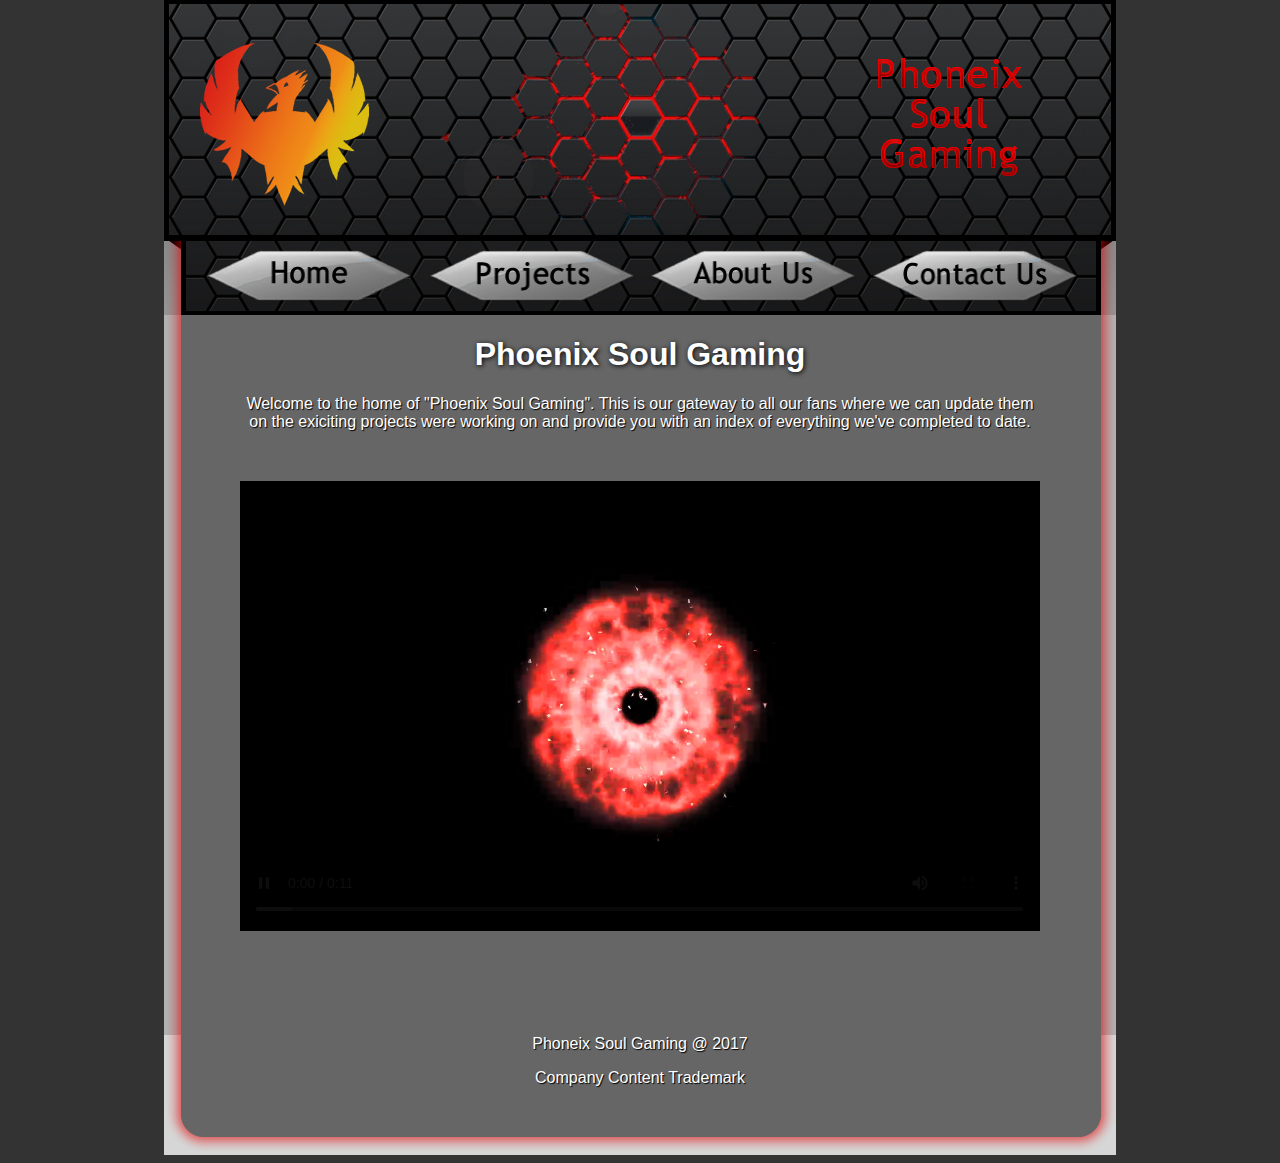
<file: Phoenix Soul/index.html>
<!DOCTYPE html PUBLIC "-//W3C//DTD XHTML 1.0 Transitional//EN" "http://www.w3.org/TR/xhtml1/DTD/xhtml1-transitional.dtd">
<html xmlns="http://www.w3.org/1999/xhtml">
<head>
<meta http-equiv="Content-Type" content="text/html; charset=utf-8" />
<title>Phoenix Soul Gaming - Blaze the Soul</title>
<meta name="description" content="Welcome to the Home of "phoenix soul gaming" - This is our gateway to loyal fans keep you updated on upcoming projects!">
<meta name="keywords" content="Phoenix soul gaming, blaze the soul, harambe justice, serenity chronicles, worlds collide, animation, computer, video games, anime" />
<link href="images/fav_icon.png" rel="shortcut icon" />

<link href="style/style.css" rel="stylesheet" type="text/css" />
<style type="text/css">
body {
	background-color: #333;
}
</style>
</head>

<body>
<div class="container">
  <div class="header"><img src="images/header.png" width="952" height="240" alt="Phoenix Soul Header" />
    <div class="menu"><a href="index.html"><img src="images/home 2 edit.png" width="220" height="53" alt="home" /></a><a href="projects.html"><img src="images/projects edit.png" width="220" height="53" alt="projects" /></a><a href="about_us.html"><img src="images/about edit.png" width="220" height="53" alt="about" /></a><a href="contact_us.html"><img src="images/contact 2 edit.png" width="220" height="53" alt="contact" /></a></div>
  </div>
  <div class="content">
    <h1>Phoenix Soul Gaming</h1>
    <p>Welcome to the home of &quot;Phoenix Soul Gaming&quot;. This is our gateway to all our fans where we can update them on the exiciting projects were working on and provide you with an index of everything we've completed to date. </p>
    <p>&nbsp;</p>
    <p>
      <embed src="unity/Shockwave Final.mp4" width="800" height="450"></embed>
    </p>
    <p>&nbsp;</p>
  </div>
  <div class="footer">
    <p> Phoneix Soul Gaming @ 2017</p>
    <p>Company Content Trademark</p>
  </div>
</div>
</body>
</html>
</file>
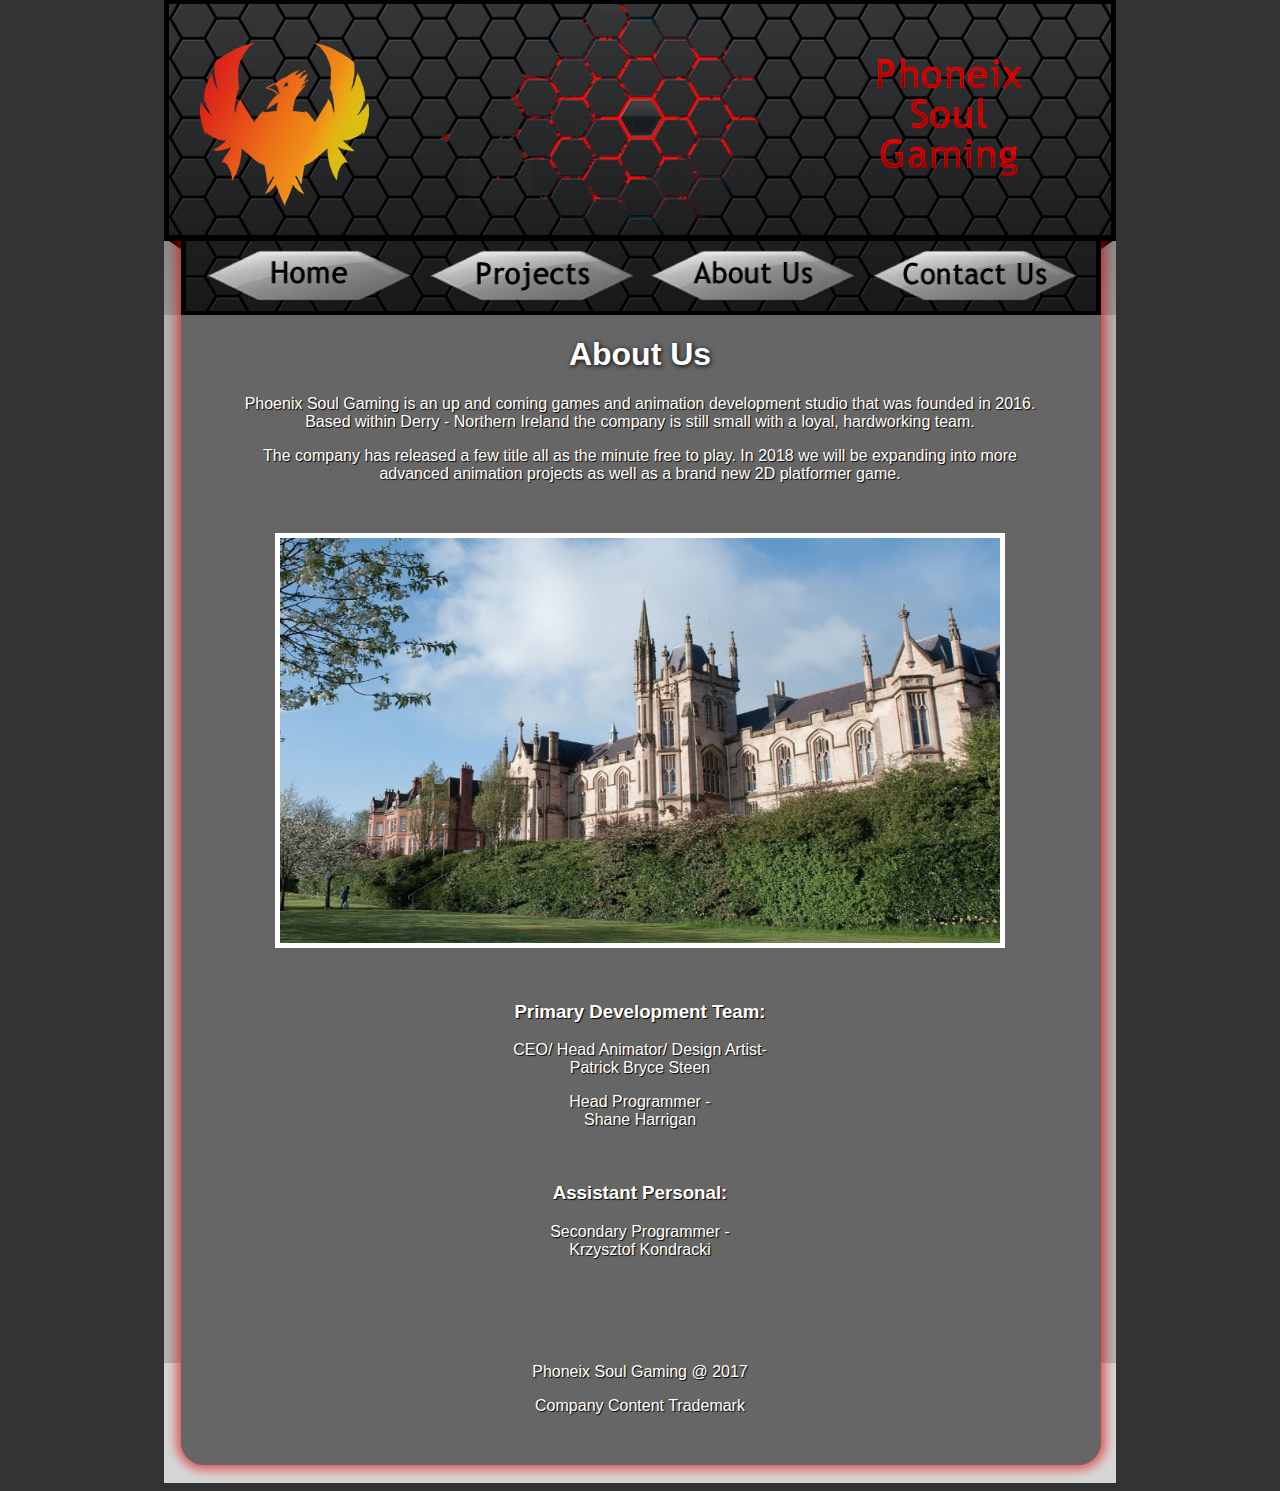
<file: Phoenix Soul/about_us.html>
<!DOCTYPE html PUBLIC "-//W3C//DTD XHTML 1.0 Transitional//EN" "http://www.w3.org/TR/xhtml1/DTD/xhtml1-transitional.dtd">
<html xmlns="http://www.w3.org/1999/xhtml">
<head>
<meta http-equiv="Content-Type" content="text/html; charset=utf-8" />
<title>About Us</title>
<meta name="description" content="Welcome to the Home of "phoenix soul gaming" - This is our gateway to loyal fans keep you updated on upcoming projects!">
<meta name="keywords" content="Phoenix soul gaming, blaze the soul, harambe justice, serenity chronicles, worlds collide, animation, computer, video games, anime" />
<link href="images/fav_icon.png" rel="shortcut icon" />
<link href="style/style.css" rel="stylesheet" type="text/css" />
<style type="text/css">
body {
	background-color: #333;
}
</style>
</head>

<body>
<div class="container">
  <div class="header"><img src="images/header.png" width="952" height="240" alt="Phoenix Soul Header" />
    <div class="menu"><a href="index.html"><img src="images/home 2 edit.png" width="220" height="53" alt="home" /></a><a href="projects.html"><img src="images/projects edit.png" width="220" height="53" alt="projects" /></a><a href="about_us.html"><img src="images/about edit.png" width="220" height="53" alt="about" /></a><a href="contact_us.html"><img src="images/contact 2 edit.png" width="220" height="53" alt="contact" /></a></div>
  </div>
  <div class="content">
    <h1>About Us
    </h1>
    <p>Phoenix Soul Gaming is an up and coming games and animation  development studio that was founded in 2016. Based within Derry - Northern  Ireland the company is still small  with a loyal, hardworking team.</p>
    <p>The company has released a few title all as the minute free  to play. In 2018 we will be expanding into more advanced animation  projects as well as a brand new 2D platformer game.    </p>
    <p>&nbsp;</p>
    <p><img src="images/magee.PNG" alt="magee" width="720" height="405" border="5" /></p>
    <p>&nbsp;</p>
    <h3>Primary Development Team:</h3>
    <p>CEO/ Head Animator/ Design Artist- <br />
    Patrick Bryce Steen</p>
    <p>Head Programmer - <br />
    Shane Harrigan    </p>
    <p>&nbsp;</p>
    <h3>Assistant Personal:</h3>
    <p>Secondary Programmer - <br />
    Krzysztof Kondracki</p>
    <p>&nbsp;</p>
  </div>
  <div class="footer">
    <p> Phoneix Soul Gaming @ 2017</p>
    <p>Company Content Trademark</p>
  </div>
</div>
</body>
</html>
</file>
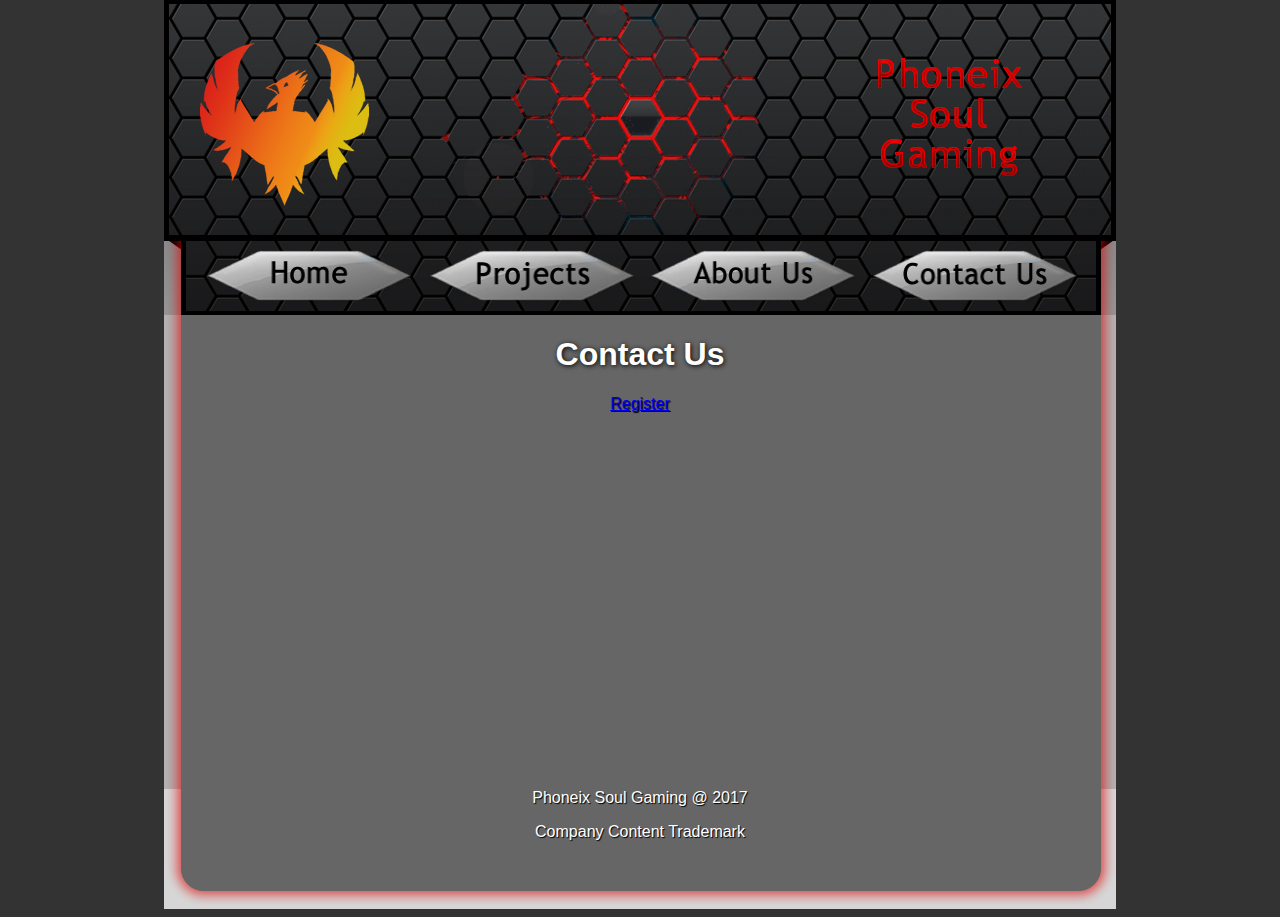
<file: Phoenix Soul/contact_us.html>
<!DOCTYPE html PUBLIC "-//W3C//DTD XHTML 1.0 Transitional//EN" "http://www.w3.org/TR/xhtml1/DTD/xhtml1-transitional.dtd">
<html xmlns="http://www.w3.org/1999/xhtml">
<head>
<meta http-equiv="Content-Type" content="text/html; charset=utf-8" />
<title>Contact Us</title>
<meta name="description" content="Welcome to the Home of "phoenix soul gaming" - This is our gateway to loyal fans keep you updated on upcoming projects!">
<meta name="keywords" content="Phoenix soul gaming, blaze the soul, harambe justice, serenity chronicles, worlds collide, animation, computer, video games, anime" />
<link href="images/fav_icon.png" rel="shortcut icon" />
<link href="style/style.css" rel="stylesheet" type="text/css" />
<style type="text/css">
body {
	background-color: #333;
}
</style>
</head>

<body>
<div class="container">
  <div class="header"><img src="images/header.png" width="952" height="240" alt="Phoenix Soul Header" />
    <div class="menu"><a href="index.html"><img src="images/home 2 edit.png" alt="home" width="220" height="53" border="0" /></a><a href="projects.html"><img src="images/projects edit.png" alt="projects" width="220" height="53" border="0" /></a><a href="about_us.html"><img src="images/about edit.png" alt="about" width="220" height="53" border="0" /></a><a href="contact_us.html"><img src="images/contact 2 edit.png" alt="contact" width="220" height="53" border="0" /></a></div>
  </div>
  <div class="content">
    <h1>Contact Us</h1>
    <p><a href="register.php">Register</a></p>
    <p>&nbsp;</p>
    <p>&nbsp;</p>
    <p>&nbsp;</p>
    <p>&nbsp;</p>
    <p>&nbsp;</p>
    <p>&nbsp;</p>
    <p>&nbsp;</p>
    <p>&nbsp;</p>
    <p>&nbsp;</p>
  </div>
  <div class="footer">
    <p> Phoneix Soul Gaming @ 2017</p>
    <p>Company Content Trademark</p>
  </div>
</div>
</body>
</html>
</file>
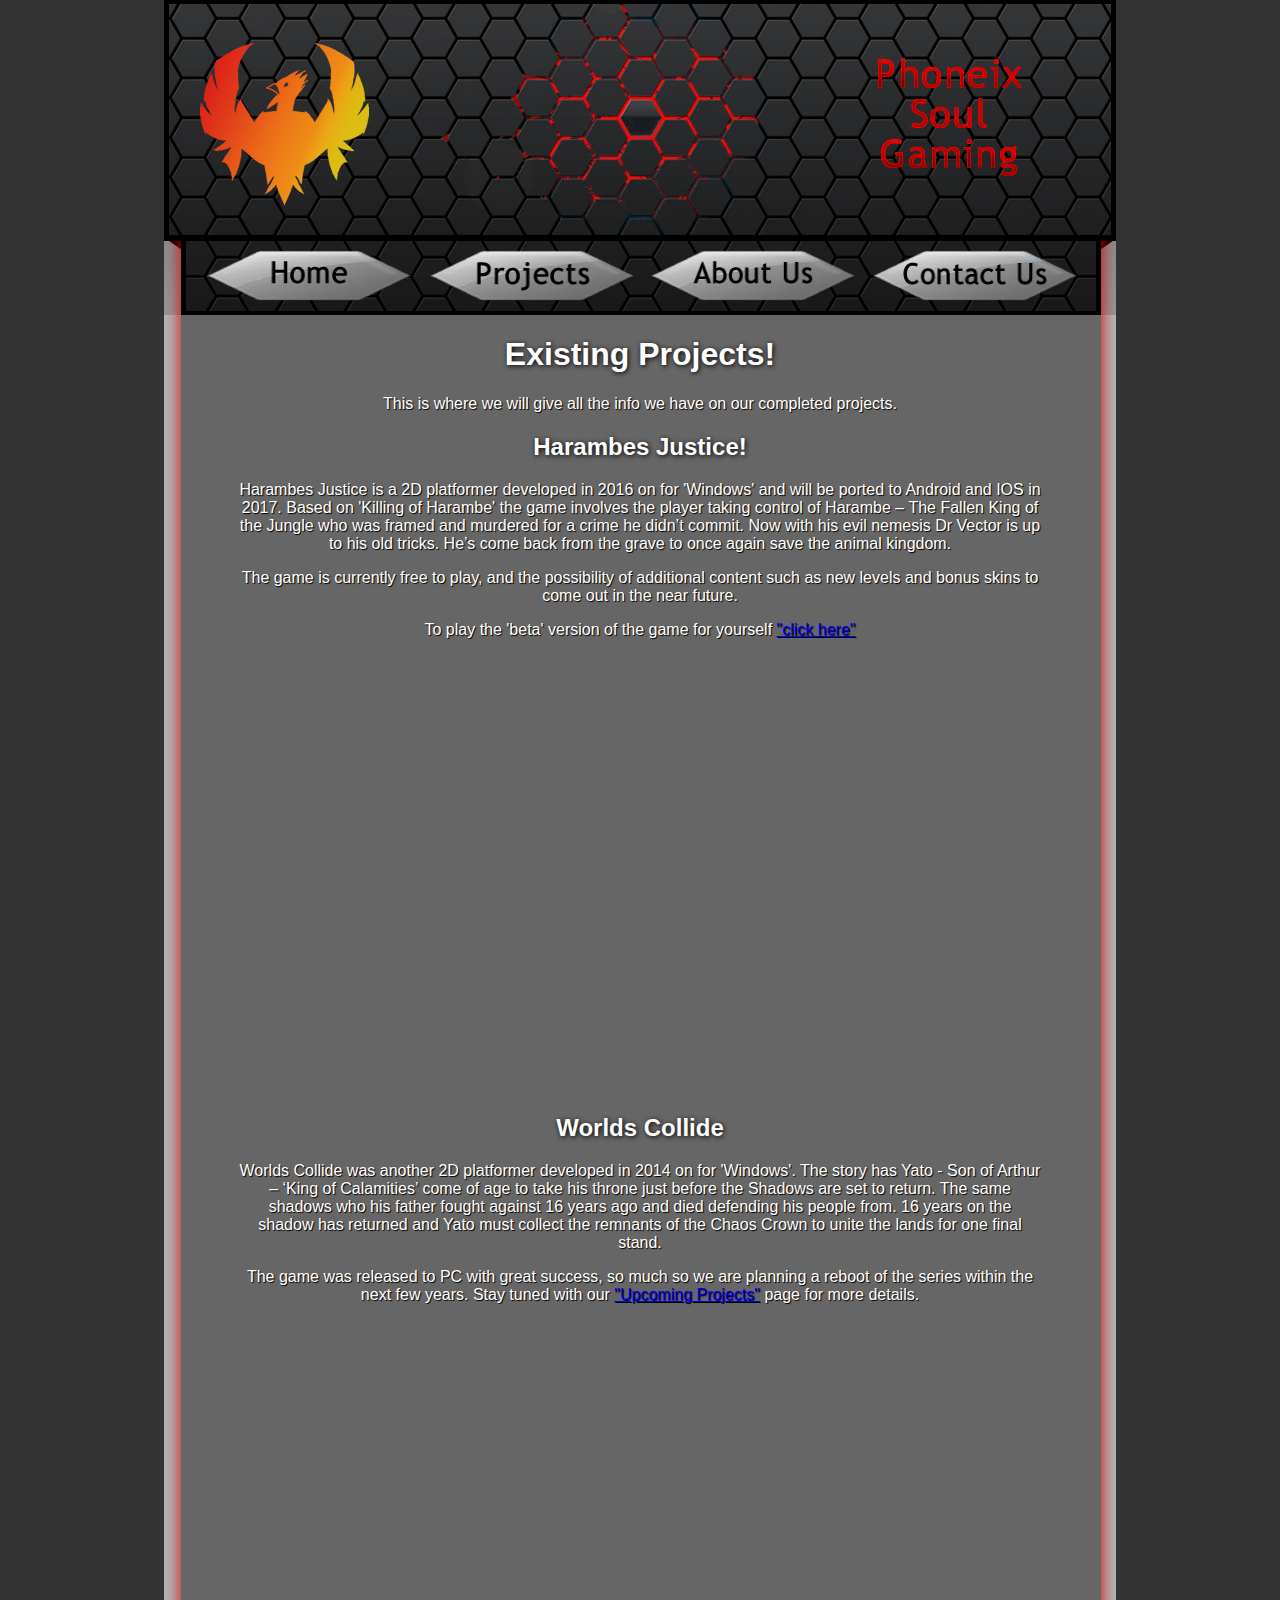
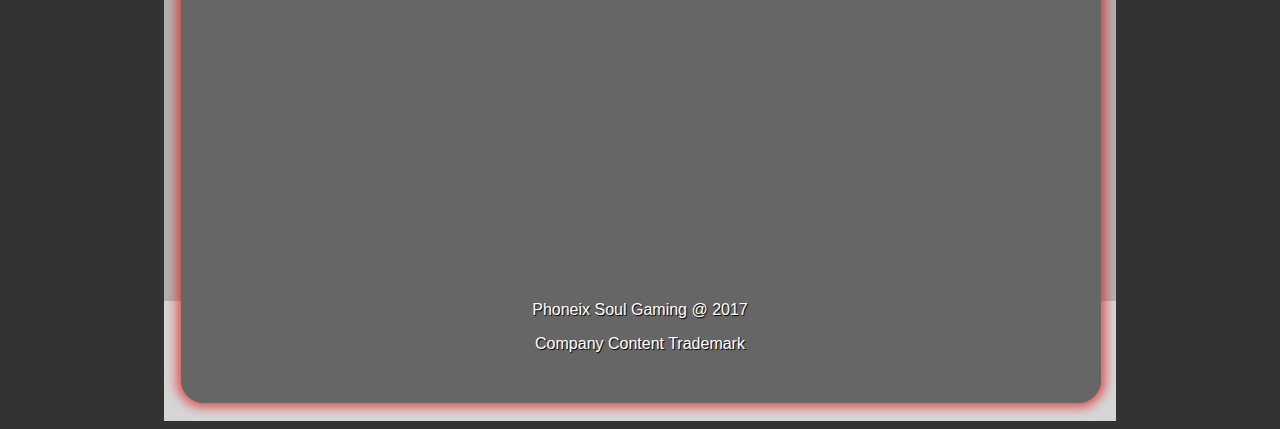
<file: Phoenix Soul/existing_pro.html>
<!DOCTYPE html PUBLIC "-//W3C//DTD XHTML 1.0 Transitional//EN" "http://www.w3.org/TR/xhtml1/DTD/xhtml1-transitional.dtd">
<html xmlns="http://www.w3.org/1999/xhtml">
<head>
<meta http-equiv="Content-Type" content="text/html; charset=utf-8" />
<title>Existing Projects</title>
<meta name="description" content="Welcome to the Home of "phoenix soul gaming" - This is our gateway to loyal fans keep you updated on upcoming projects!">
<meta name="keywords" content="Phoenix soul gaming, blaze the soul, harambe justice, serenity chronicles, worlds collide, animation, computer, video games, anime" />
<link href="images/fav_icon.png" rel="shortcut icon" />
<link href="style/style.css" rel="stylesheet" type="text/css" />
<style type="text/css">
body {
	background-color: #333;
}
</style>
</head>

<body>
<div class="container">
  <div class="header"><img src="images/header.png" width="952" height="240" alt="Phoenix Soul Header" />
    <div class="menu"><a href="index.html"><img src="images/home 2 edit.png" width="220" height="53" alt="home" /></a><a href="projects.html"><img src="images/projects edit.png" width="220" height="53" alt="projects" /></a><a href="about_us.html"><img src="images/about edit.png" width="220" height="53" alt="about" /></a><a href="contact_us.html"><img src="images/contact 2 edit.png" width="220" height="53" alt="contact" /></a></div>
  </div>
  <div class="content">
    <h1>Existing Projects!</h1>
    <p>This is where we will give all the info we have on our completed projects.</p>
    <h2>Harambes Justice!</h2>
    <p>Harambes Justice is a 2D platformer developed in 2016 on for 'Windows' and will be ported to Android and IOS in 2017. Based on 'Killing of Harambe' the game involves the player taking control of Harambe – The Fallen King of the Jungle who was framed and murdered for a crime he didn’t commit. Now with his evil nemesis Dr Vector is up to his old tricks. He’s come back from the grave to once again save the animal kingdom. </p>
    <p>The game is currently free to play, and the possibility of additional content such as new levels and bonus skins to come out in the near future.</p>
    <p>To play the 'beta' version of the game for yourself <a href="games.html">&quot;click here&quot;</a></p>
    <div style="width:720px; height:405px; margin:35px auto 35px auto;">
      <iframe width="720" height="405" src="https://www.youtube.com/embed/OgJUqCpM01U" frameborder="0" allowfullscreen></iframe>
    </div>
    <h2>Worlds Collide</h2>
    <p>Worlds Collide was another 2D platformer developed in 2014  on for 'Windows'. The story has Yato - Son of Arthur – &lsquo;King of Calamities&rsquo;  come of age to take his throne just before the Shadows are set to return. The same  shadows who his father fought against 16 years ago and died defending his  people from. 16 years on the shadow has returned and Yato must collect the remnants  of the Chaos Crown to unite the lands for one final stand. </p>
    <p>The game was released to PC with great success, so much so  we are planning a reboot of the series within the next few years. Stay tuned  with our <a href="upcoming_pro - .html">&quot;Upcoming Projects&quot;</a> page for more details.</p>
<p>&nbsp;</p>
    <div style="width:720px; height:405px; margin:35px auto 35px auto;">
    <iframe width="720" height="405" src="https://www.youtube.com/embed/jzz6IaxsKDI" frameborder="0" allowfullscreen></iframe>
    </div>
    <p>&nbsp;</p>
  </div>
  <div class="footer">
    <p> Phoneix Soul Gaming @ 2017</p>
    <p>Company Content Trademark</p>
  </div>
</div>
</body>
</html>
</file>
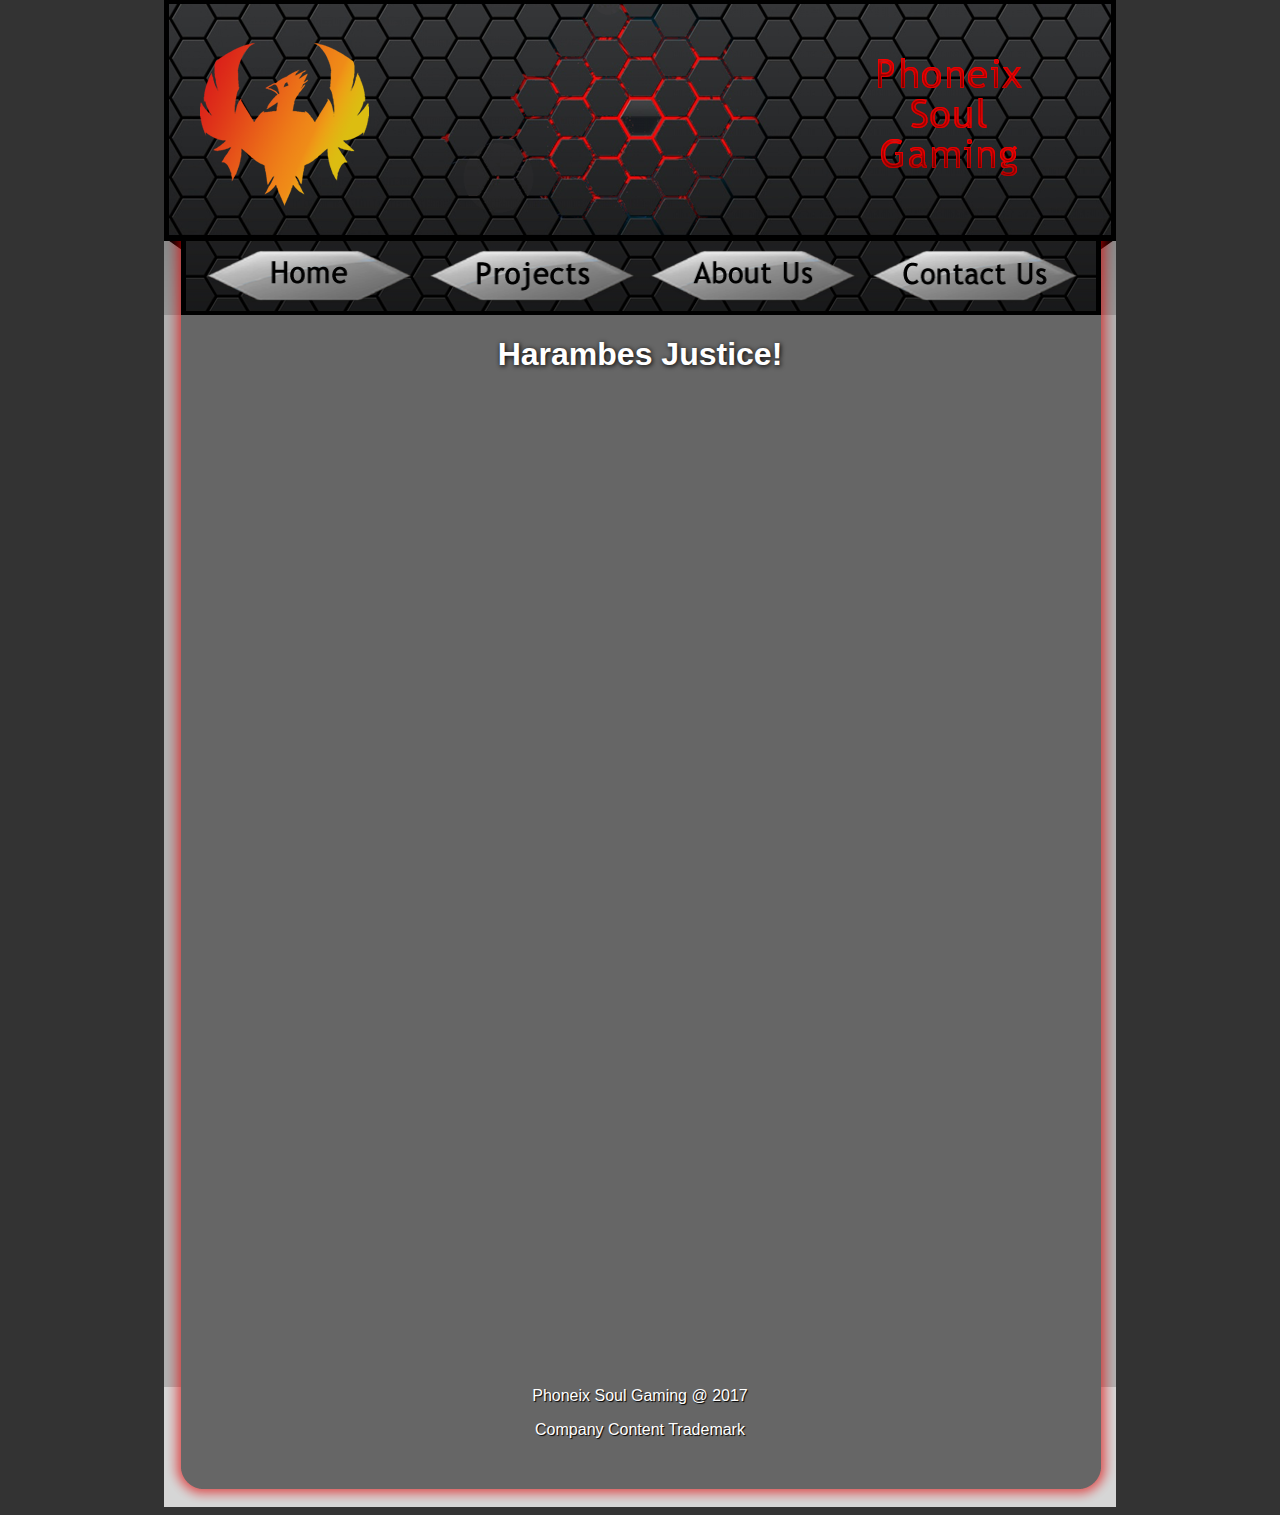
<file: Phoenix Soul/games.html>
<!DOCTYPE html PUBLIC "-//W3C//DTD XHTML 1.0 Transitional//EN" "http://www.w3.org/TR/xhtml1/DTD/xhtml1-transitional.dtd">
<html xmlns="http://www.w3.org/1999/xhtml">
<head>
<meta http-equiv="Content-Type" content="text/html; charset=utf-8" />
<title>Projects</title>
<meta name="description" content="Welcome to the Home of "phoenix soul gaming" - This is our gateway to loyal fans keep you updated on upcoming projects!">
<meta name="keywords" content="Phoenix soul gaming, blaze the soul, harambe justice, serenity chronicles, worlds collide, animation, computer, video games, anime" />
<link href="images/fav_icon.png" rel="shortcut icon" />
<link href="style/style.css" rel="stylesheet" type="text/css" />
<style type="text/css">
body {
	background-color: #333;
}
</style>
</head>

<body>
<div class="container">
  <div class="header"><img src="images/header.png" width="952" height="240" alt="Phoenix Soul Header" />
    <div class="menu"><a href="index.html"><img src="images/home 2 edit.png" width="220" height="53" alt="home" /></a><a href="projects.html"><img src="images/projects edit.png" width="220" height="53" alt="projects" /></a><a href="about_us.html"><img src="images/about edit.png" width="220" height="53" alt="about" /></a><a href="contact_us.html"><img src="images/contact 2 edit.png" width="220" height="53" alt="contact" /></a></div>
  </div>
  <div class="content">
    <h1>Harambes Justice!   </h1>
    <p>&nbsp;</p>
<iframe frameborder="0" src="https://itch.io/embed-upload/467161?color=333333" allowfullscreen="" width="800" height="820"></iframe>
 </object>
    
    <p>&nbsp;</p>
    <p>&nbsp;</p>
  </div>
  <div class="footer">
    <p> Phoneix Soul Gaming @ 2017</p>
    <p>Company Content Trademark</p>
  </div>
</div>
</body>
</html>
</file>
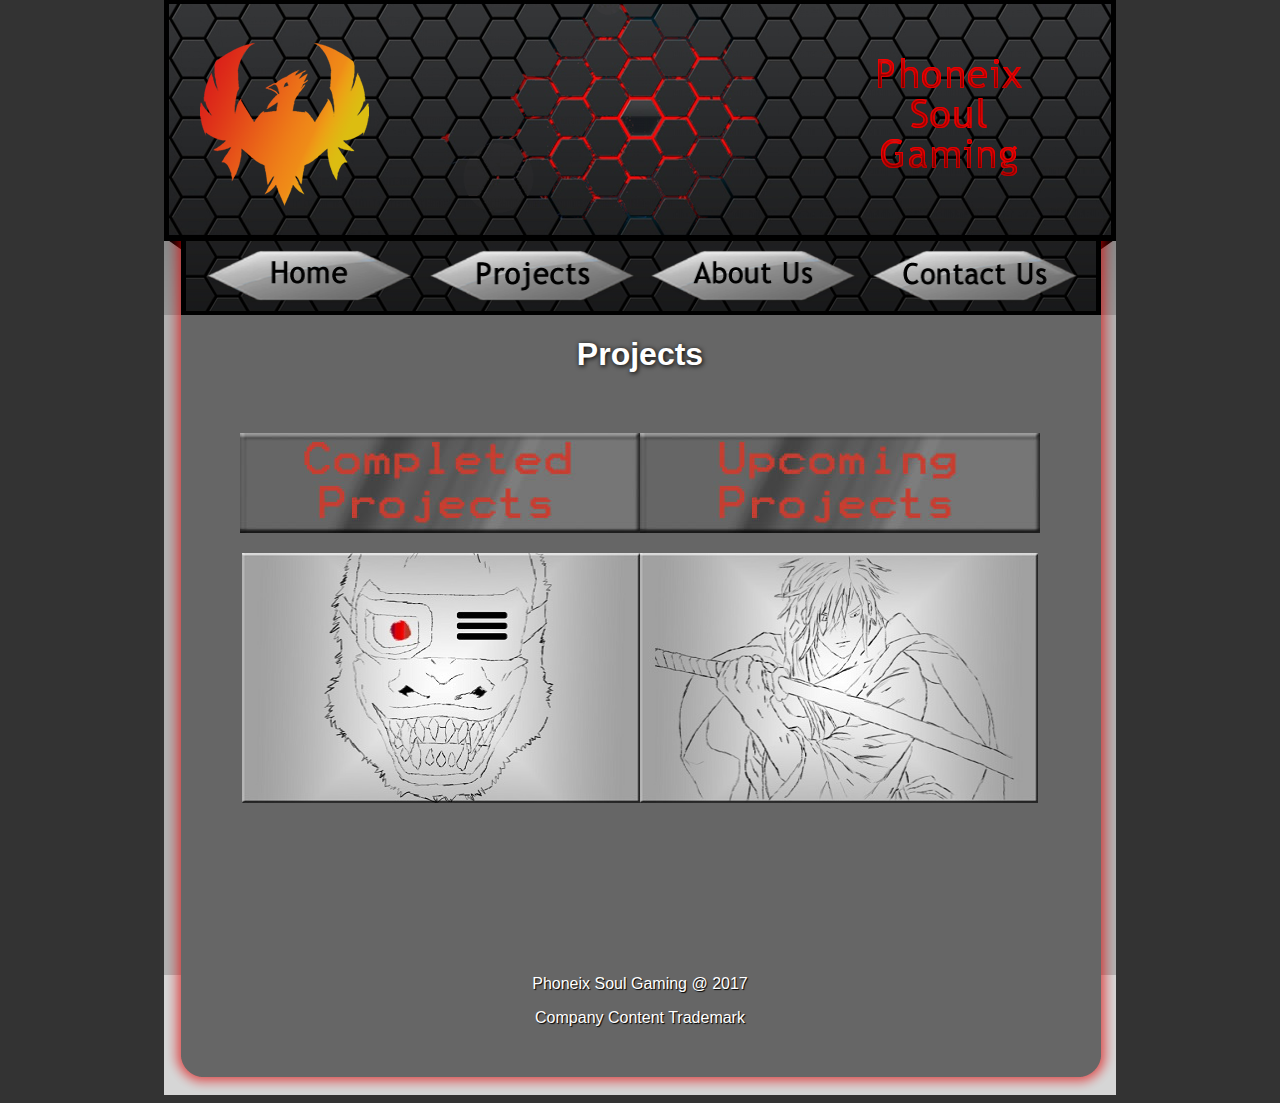
<file: Phoenix Soul/projects.html>
<!DOCTYPE html PUBLIC "-//W3C//DTD XHTML 1.0 Transitional//EN" "http://www.w3.org/TR/xhtml1/DTD/xhtml1-transitional.dtd">
<html xmlns="http://www.w3.org/1999/xhtml">
<head>
<meta http-equiv="Content-Type" content="text/html; charset=utf-8" />
<title>Projects</title>
<meta name="description" content="Welcome to the Home of "phoenix soul gaming" - This is our gateway to loyal fans keep you updated on upcoming projects!">
<meta name="keywords" content="Phoenix soul gaming, blaze the soul, harambe justice, serenity chronicles, worlds collide, animation, computer, video games, anime" />
<link href="images/fav_icon.png" rel="shortcut icon" />
<link href="style/style.css" rel="stylesheet" type="text/css" />
<style type="text/css">
body {
	background-color: #333;
}
</style>
</head>

<body>
<div class="container">
  <div class="header"><img src="images/header.png" width="952" height="240" alt="Phoenix Soul Header" />
    <div class="menu"><a href="index.html"><img src="images/home 2 edit.png" width="220" height="53" alt="home" /></a><a href="projects.html"><img src="images/projects edit.png" width="220" height="53" alt="projects" /></a><a href="about_us.html"><img src="images/about edit.png" width="220" height="53" alt="about" /></a><a href="contact_us.html"><img src="images/contact 2 edit.png" width="220" height="53" alt="contact" /></a></div>
  </div>
  <div class="content">
    <h1>Projects    </h1>
    <p>&nbsp;</p>
    <h2><a href="existing_pro.html"><img src="images/e-pro.jpg" alt="c-pro" width="400" height="100" border="0" /></a><a href="upcoming_pro - .html"><img src="images/u-pro.jpg" alt="u-pro" width="400" height="100" border="0" /></a></h2>
    <p><a href="existing_pro.html"><img src="images/harambe 3.jpg" alt="gorilla" width="398" height="250" border="0" /></a><a href="upcoming_pro - .html"><img src="images/samurai 3.jpg" alt="samurai" width="398" height="250" border="0" /></a></p>
    <p>&nbsp;</p>
    <p>&nbsp;</p>
    <p>&nbsp;</p>
     
  </div>
  <div class="footer">
    <p> Phoneix Soul Gaming @ 2017</p>
    <p>Company Content Trademark</p>
  </div>
</div>
</body>
</html>
</file>
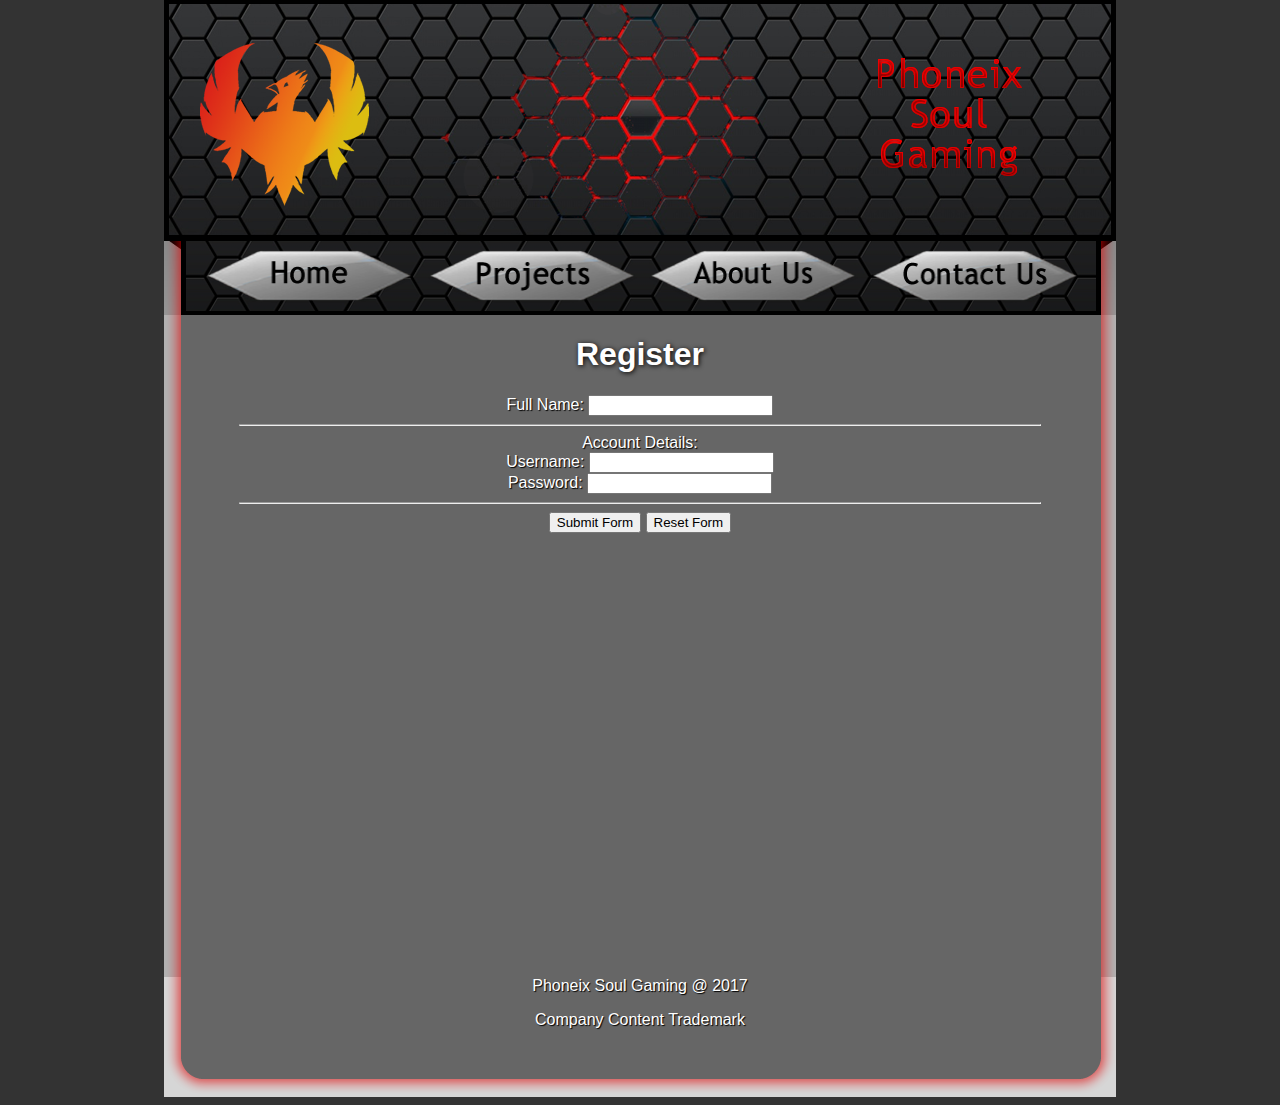
<file: Phoenix Soul/register.html>
<!DOCTYPE html PUBLIC "-//W3C//DTD XHTML 1.0 Transitional//EN" "http://www.w3.org/TR/xhtml1/DTD/xhtml1-transitional.dtd">
<html xmlns="http://www.w3.org/1999/xhtml">
<head>
<meta http-equiv="Content-Type" content="text/html; charset=utf-8" />
<title>Contact Us</title>
<meta name="description" content="Welcome to the Home of "phoenix soul gaming" - This is our gateway to loyal fans keep you updated on upcoming projects!">
<meta name="keywords" content="Phoenix soul gaming, blaze the soul, harambe justice, serenity chronicles, worlds collide, animation, computer, video games, anime" />
<link href="images/fav_icon.png" rel="shortcut icon" />
<link href="style/style.css" rel="stylesheet" type="text/css" />
<style type="text/css">
body {
	background-color: #333;
}
</style>
</head>

<body>
<div class="container">
  <div class="header"><img src="images/header.png" width="952" height="240" alt="Phoenix Soul Header" />
    <div class="menu"><a href="index.html"><img src="images/home 2 edit.png" alt="home" width="220" height="53" border="0" /></a><a href="projects.html"><img src="images/projects edit.png" alt="projects" width="220" height="53" border="0" /></a><a href="about_us.html"><img src="images/about edit.png" alt="about" width="220" height="53" border="0" /></a><a href="contact_us.html"><img src="images/contact 2 edit.png" alt="contact" width="220" height="53" border="0" /></a></div>
  </div>
 <div class="content">
   <h1>Register</h1>
   <form action="process.php" method="get" name="discharge">
Full Name: <input name="name" type="text" /><br/>
<hr/>
Account Details:
<br/>
Username: <input name="name" type="text" /><br/>
Password: <input name="name" type="text" /><br/>
 
</select>
<hr/>

 <input name="" type="submit" value="Submit Form" />
<input name="" type="reset" value="Reset Form" />

 
</form>

    <p>&nbsp;</p>
    <p>&nbsp;</p>
    <p>&nbsp;</p>
    <p>&nbsp;</p>
    <p>&nbsp;</p>
    <p>&nbsp;</p>
    <p>&nbsp;</p>
    <p>&nbsp;</p>
    <p>&nbsp;</p>
    <p>&nbsp;</p>
    <p>&nbsp;</p>
  </div>
  <div class="footer">
    <p> Phoneix Soul Gaming @ 2017</p>
    <p>Company Content Trademark</p>
  </div>
</div>
</body>
</html>
</file>
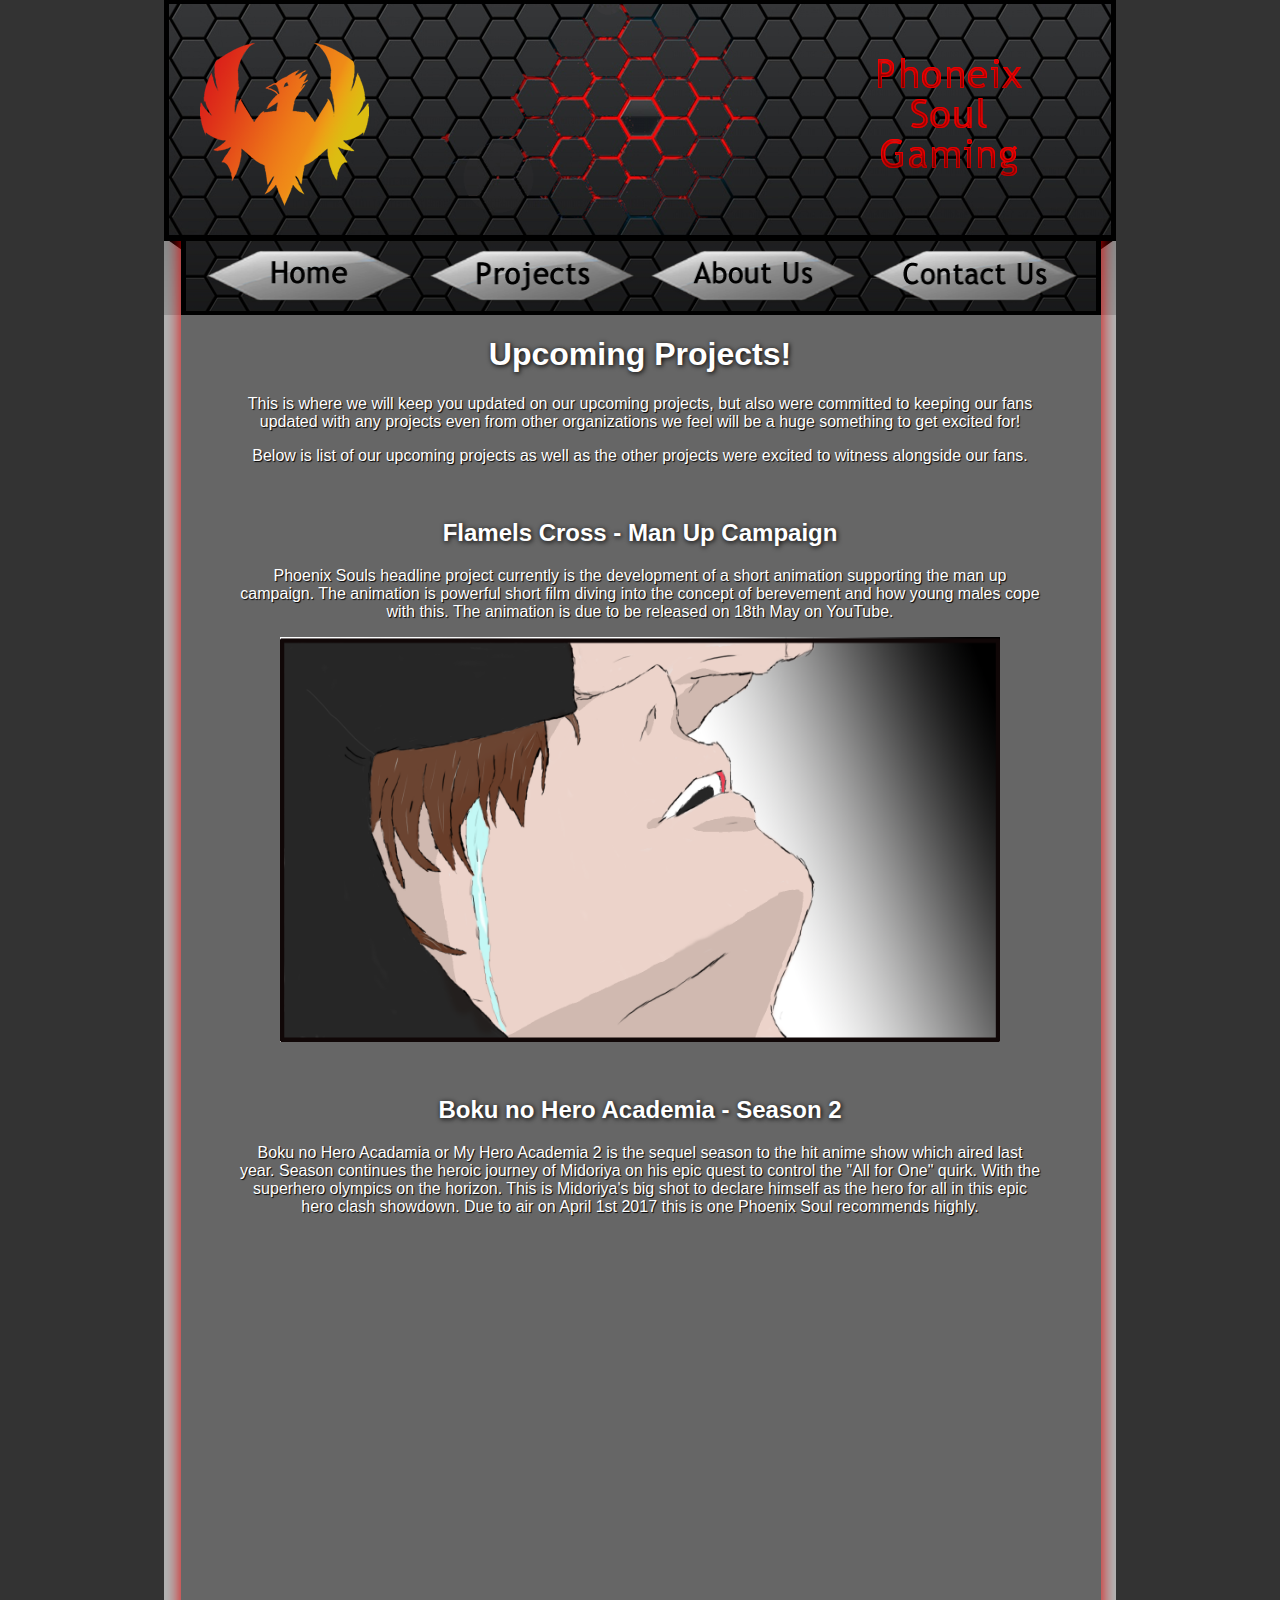
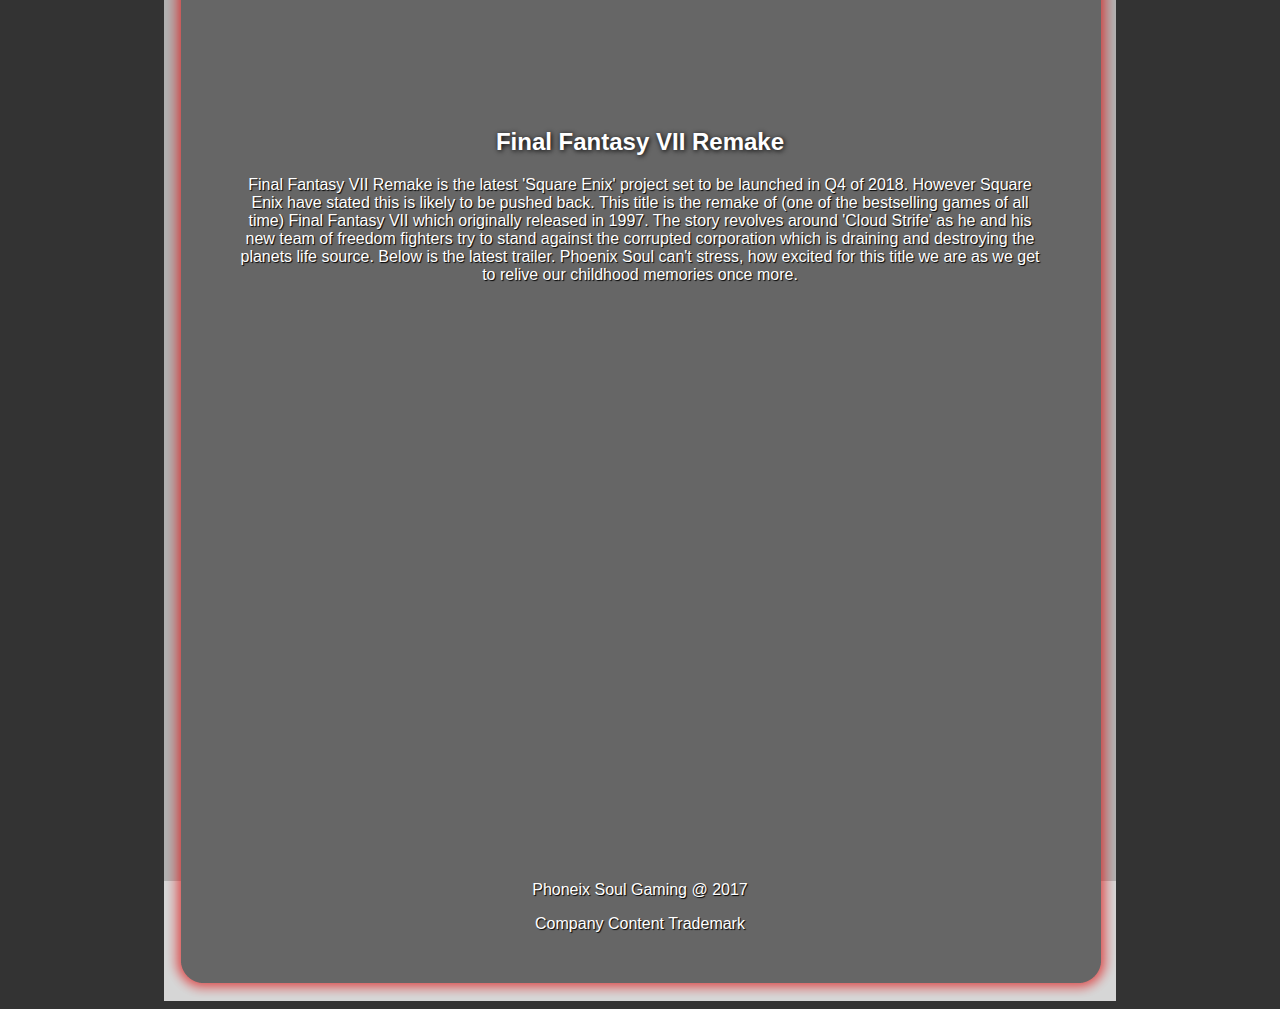
<file: Phoenix Soul/upcoming_pro - .html>
<!DOCTYPE html PUBLIC "-//W3C//DTD XHTML 1.0 Transitional//EN" "http://www.w3.org/TR/xhtml1/DTD/xhtml1-transitional.dtd">
<html xmlns="http://www.w3.org/1999/xhtml">
<head>
<meta http-equiv="Content-Type" content="text/html; charset=utf-8" />
<title>Upcoming Projects</title>
<meta name="description" content="Welcome to the Home of "phoenix soul gaming" - This is our gateway to loyal fans keep you updated on upcoming projects!">
<meta name="keywords" content="Phoenix soul gaming, blaze the soul, harambe justice, serenity chronicles, worlds collide, animation, computer, video games, anime" />
<link href="images/fav_icon.png" rel="shortcut icon" />
<link href="style/style.css" rel="stylesheet" type="text/css" />
<style type="text/css">
body {
	background-color: #333;
}
</style>
</head>

<body>
<div class="container">
  <div class="header"><img src="images/header.png" width="952" height="240" alt="Phoenix Soul Header" />
    <div class="menu"><a href="index.html"><img src="images/home 2 edit.png" width="220" height="53" alt="home" /></a><a href="projects.html"><img src="images/projects edit.png" width="220" height="53" alt="projects" /></a><a href="about_us.html"><img src="images/about edit.png" width="220" height="53" alt="about" /></a><a href="contact_us.html"><img src="images/contact 2 edit.png" width="220" height="53" alt="contact" /></a></div>
  </div>
  <div class="content">
    <h1>Upcoming Projects!</h1>
    <p>This is where we will keep you updated on our upcoming  projects, but also were committed to keeping our fans updated with any projects  even from other organizations we feel will be a huge something to get excited  for!</p>
    <p>Below is list of our upcoming projects as well as the other  projects were excited to witness alongside our fans. </p>
    <p>&nbsp;</p>
    
    <h2>Flamels Cross - Man Up Campaign</h2>
    <p> Phoenix Souls headline project currently is the development of a short animation supporting the man up campaign. The animation is powerful short film diving into the concept of berevement and how young males cope with this. The animation is due to be released on 18th May on YouTube.</p>
     <p><img src="images/Crying.png" width="720" height="405" alt="flamels cross" /></p>
     <p>&nbsp;</p>
<h2>Boku no Hero Academia - Season 2</h2>
    <p>Boku no Hero Acadamia or My Hero Academia 2 is the sequel  season to the hit anime show which aired last year. Season continues the heroic  journey of Midoriya on his epic quest to control the &quot;All for One&quot; quirk.  With the superhero olympics on the horizon. This is Midoriya's big shot to  declare himself as the hero for all in this epic hero clash showdown. Due to  air on April 1st 2017 this is one Phoenix Soul recommends highly.</p>
    <div style="width:720px; height:405px; margin:35px auto 35px auto;">
      <iframe width="720" height="405" src="https://www.youtube.com/embed/5IqTCB9A0Fo" frameborder="0" allowfullscreen></iframe>
    </div>
    <p>&nbsp;</p>
    <h2>Final Fantasy VII Remake</h2>
    <p>Final Fantasy VII Remake is the latest 'Square Enix' project set to be launched in Q4 of 2018. However Square Enix have stated this is likely to be pushed back. This title is the remake of (one of the bestselling games of all time) Final Fantasy VII which originally released in 1997. The story revolves around 'Cloud Strife' as he and his new team of freedom fighters try to stand against the corrupted corporation which is draining and destroying the planets life source. Below is the latest trailer. Phoenix Soul can't stress, how excited for this title we are as we get to relive our childhood memories once more.</p>
    <div style="width:720px; height:405px; margin:35px auto 35px auto;">
    <iframe width="720" height="405" src="https://www.youtube.com/embed/A3sBZ5Nr4hc" frameborder="0" allowfullscreen></iframe>
</div>
    <p>&nbsp;</p>
    <p>&nbsp;</p>
  </div>
  <div class="footer">
    <p> Phoneix Soul Gaming @ 2017</p>
    <p>Company Content Trademark</p>
  </div>
</div>
</body>
</html>
</file>
<file: Phoenix Soul/style/style.css>
@charset "utf-8";
.container {
	width: 952px;
	margin-right: auto;
	margin-left: auto;
	background-image: url(../images/bg_container2.png);
}
body {
	font-family: "Arial Black", Gadget, sans-serif;
	font-size: 16px;
	color: #FFF;
	background-repeat: repeat-x;
	margin-top: 0px;
	text-align: center;
	text-shadow: 1px 1px 1px #000000
}

.header {
	background-image: url(../images/bg_header2.png);
	height: 315px;
	width: 952px;
}
.content {
	width: 802px;
	margin-right: auto;
	margin-left: auto;
}
.footer {
	width: 952px;
	height: 120px;
	margin-top: 70px;
	text-align: center;
	background-image:url(../images/bg_footer.png)
}
.menu {
	width: 900px;
	margin-left: 28px;
	margin-top: 10px;
}
h1 {
	text-align: center;
	color: #FFF;
	font-family: "Arial Black", Gadget, sans-serif;
	font-style: normal;
	text-shadow: 1px 1px 5px #000000;
	
}
h2 {
	text-align: center;
	color: #FFF;
	font-family: "Arial Black", Gadget, sans-serif;
	font-style: normal;
	text-shadow: 1px 1px 5px #000000
}
h4 {
	font-size: 24px;
	text-align: left;
}
</file>
